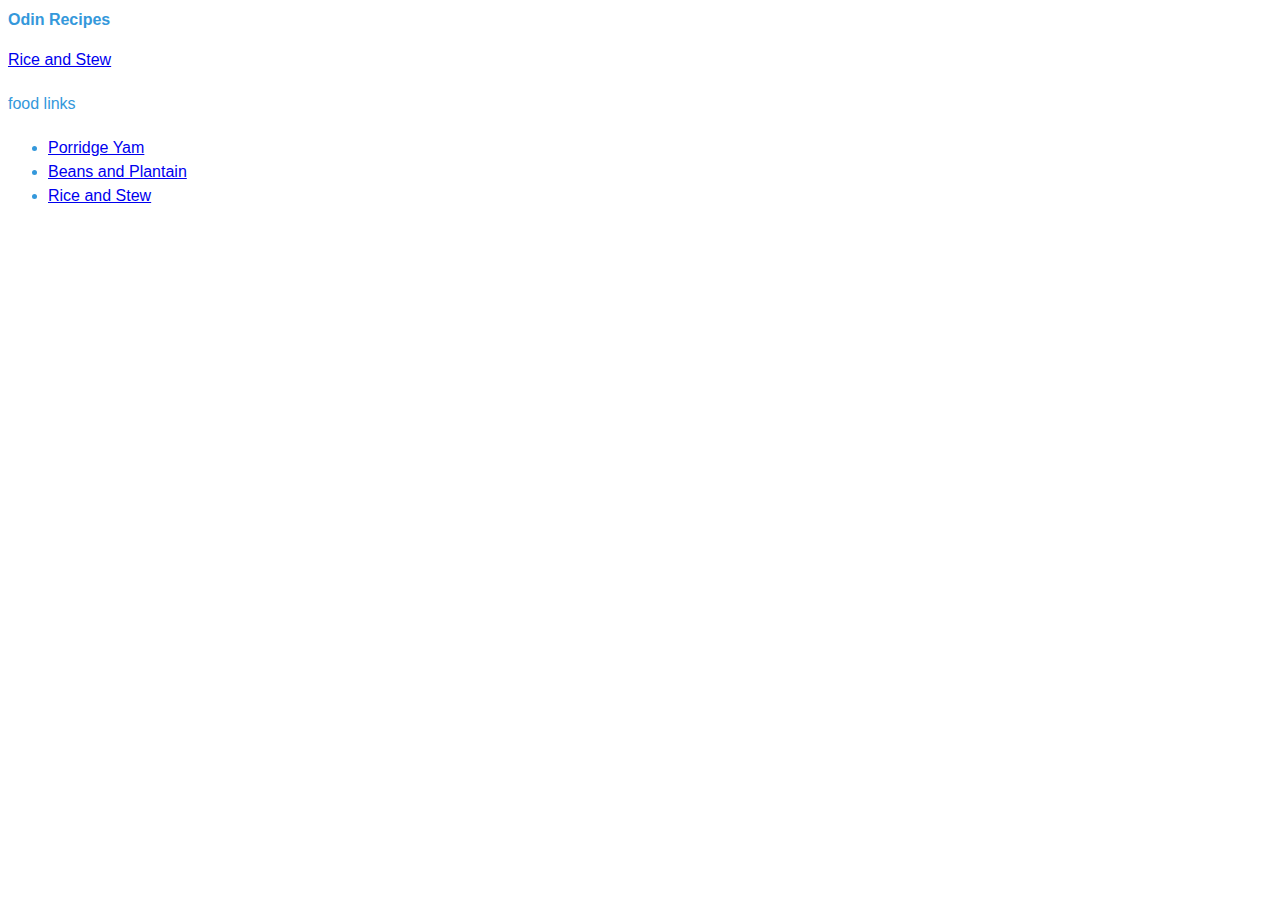
<file: index.html>
<!DOCTYPE html>
<html lang="en">
<head>
    <link rel="stylesheet" type="text/css" href="style.css">

    <meta charset="UTF-8">
    <meta name="viewport" content="width=, initial-scale=1.0">
    <title>Document</title>
</head>
<body>
    <hi><b>Odin Recipes</b> </hi>
    <p>
    <a href="recipes/rice_and_stew.html">Rice and Stew</a></p>
    <p> food links</p>
    <ul>
        <li><a href="recipes/porridge_yam.html">Porridge Yam</a></li>
        <li><a href="recipes/beans_and_plantain.html">Beans and Plantain</a></li>
        <li><a href="recipes/rice_and_stew.html">Rice and Stew</a></li>
      </ul>
    




</body>
</html>
</file>
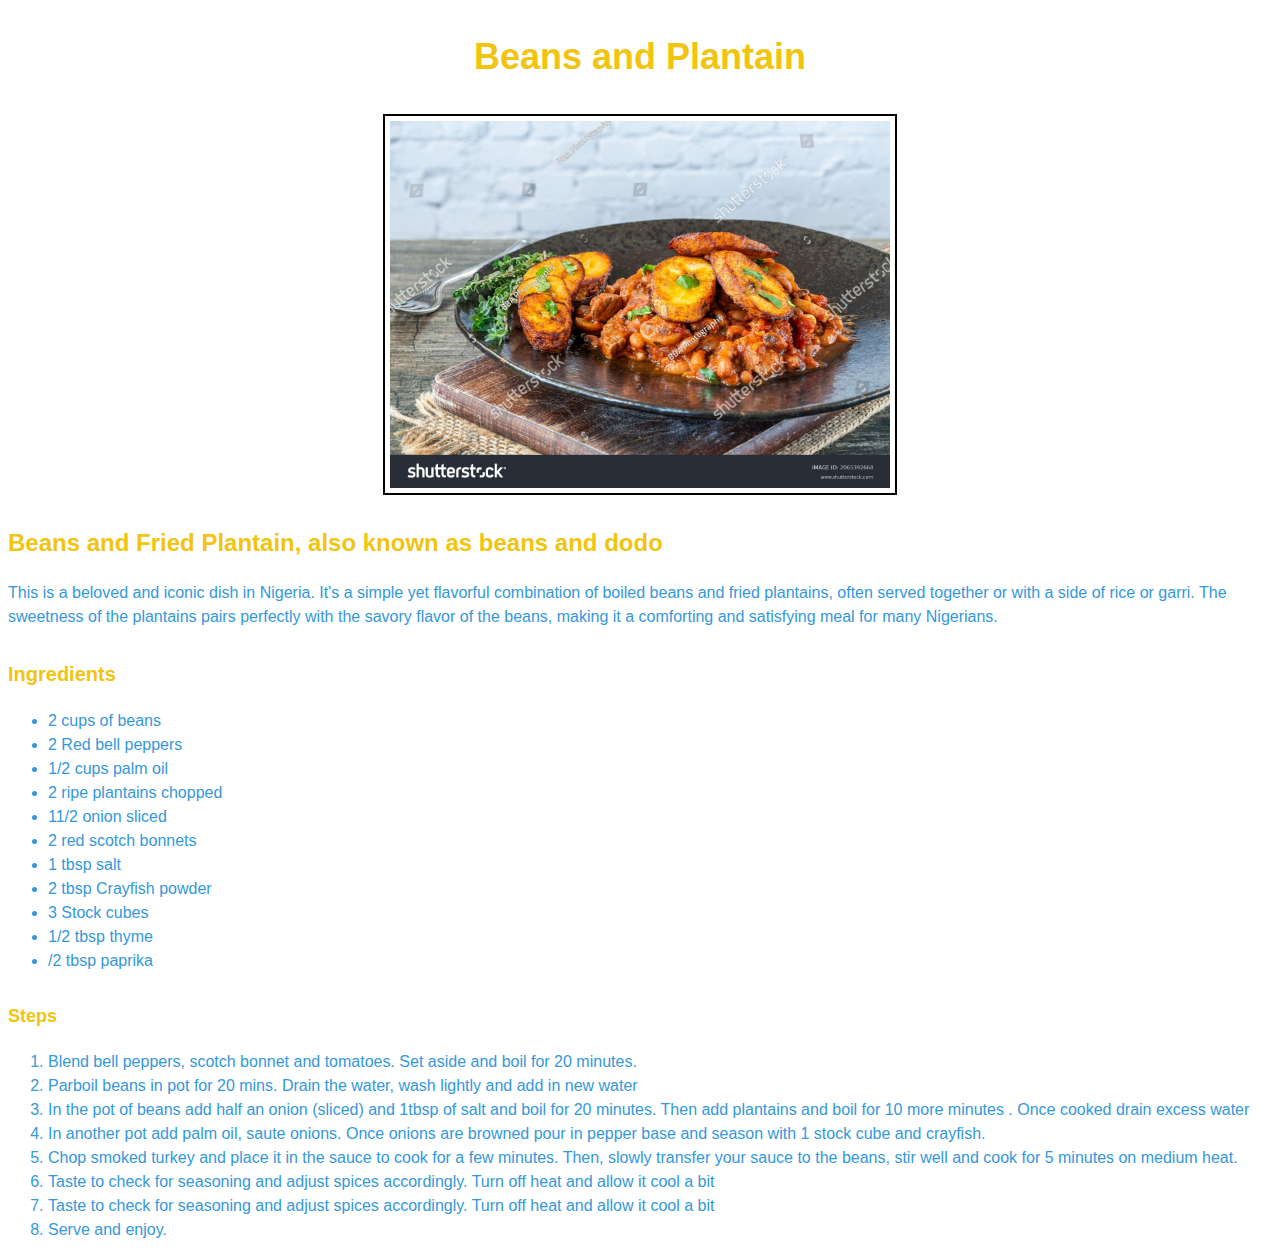
<file: recipes/beans_and_plantain.html>
<!DOCTYPE html>
<html lang="en">
<head>
    <meta charset="UTF-8">
    <link rel="stylesheet" type="text/css" href="/style.css">

    <meta name="viewport" content="width=device-width, initial-scale=1.0">
    <title>Beans and Plantain</title>
</head>
<body>
    <h1>Beans and Plantain</h1>
 <img src="/img/beans_and_plantain.jpg" alt="Beans and Plantain" width="500px" height="300px">
    <h2>Beans and Fried Plantain, also known as beans and dodo</h2>

          <p>This is a beloved and iconic dish in Nigeria. It's a simple yet flavorful combination of boiled beans and fried plantains, often served together or with a side of rice or garri. The sweetness of the plantains pairs perfectly with the savory flavor of the beans, making it a comforting and satisfying meal for many Nigerians.</p>
    <h3>Ingredients</h3>
         <ul>
          <li>2 cups of beans</li>
         <li>2 Red bell peppers</li>
          <li>1/2 cups palm oil</li>
          <li>2 ripe plantains chopped</li>
          <li>11/2 onion sliced</li>
          <li>2 red scotch bonnets</li>
          <li>1 tbsp salt</li>
          <li> 2 tbsp Crayfish powder</li>
          <li> 3 Stock cubes</li>
          <li> 1/2 tbsp thyme</li>
          <li>/2 tbsp paprika</li>
       </ul>
    <h4>Steps</h4>
    <ol type="1">
        <li>Blend bell peppers, scotch bonnet and tomatoes. Set aside and boil for 20 minutes.</li>
        <li>Parboil beans in pot for 20 mins. Drain the water, wash lightly and add in new water</li>
        <li> In the pot of beans add half an onion (sliced) and 1tbsp of salt and boil for 20 minutes. Then add plantains and boil for 10 more minutes . Once cooked drain excess water</li>
        <li>In another pot add palm oil, saute onions. Once onions are browned pour in pepper base and season with 1 stock cube and crayfish.</li>
        <li> Chop smoked turkey and place it in the sauce to cook for a few minutes. Then, slowly transfer your sauce to the beans, stir well and cook for 5 minutes on medium heat.</li>
        <li>Taste to check for seasoning and adjust spices accordingly. Turn off heat and allow it cool a bit</li>
        <li> Taste to check for seasoning and adjust spices accordingly. Turn off heat and allow it cool a bit</li>
        <li> Serve and enjoy.</li>
        </ol>
    
</body>
</html>
</file>
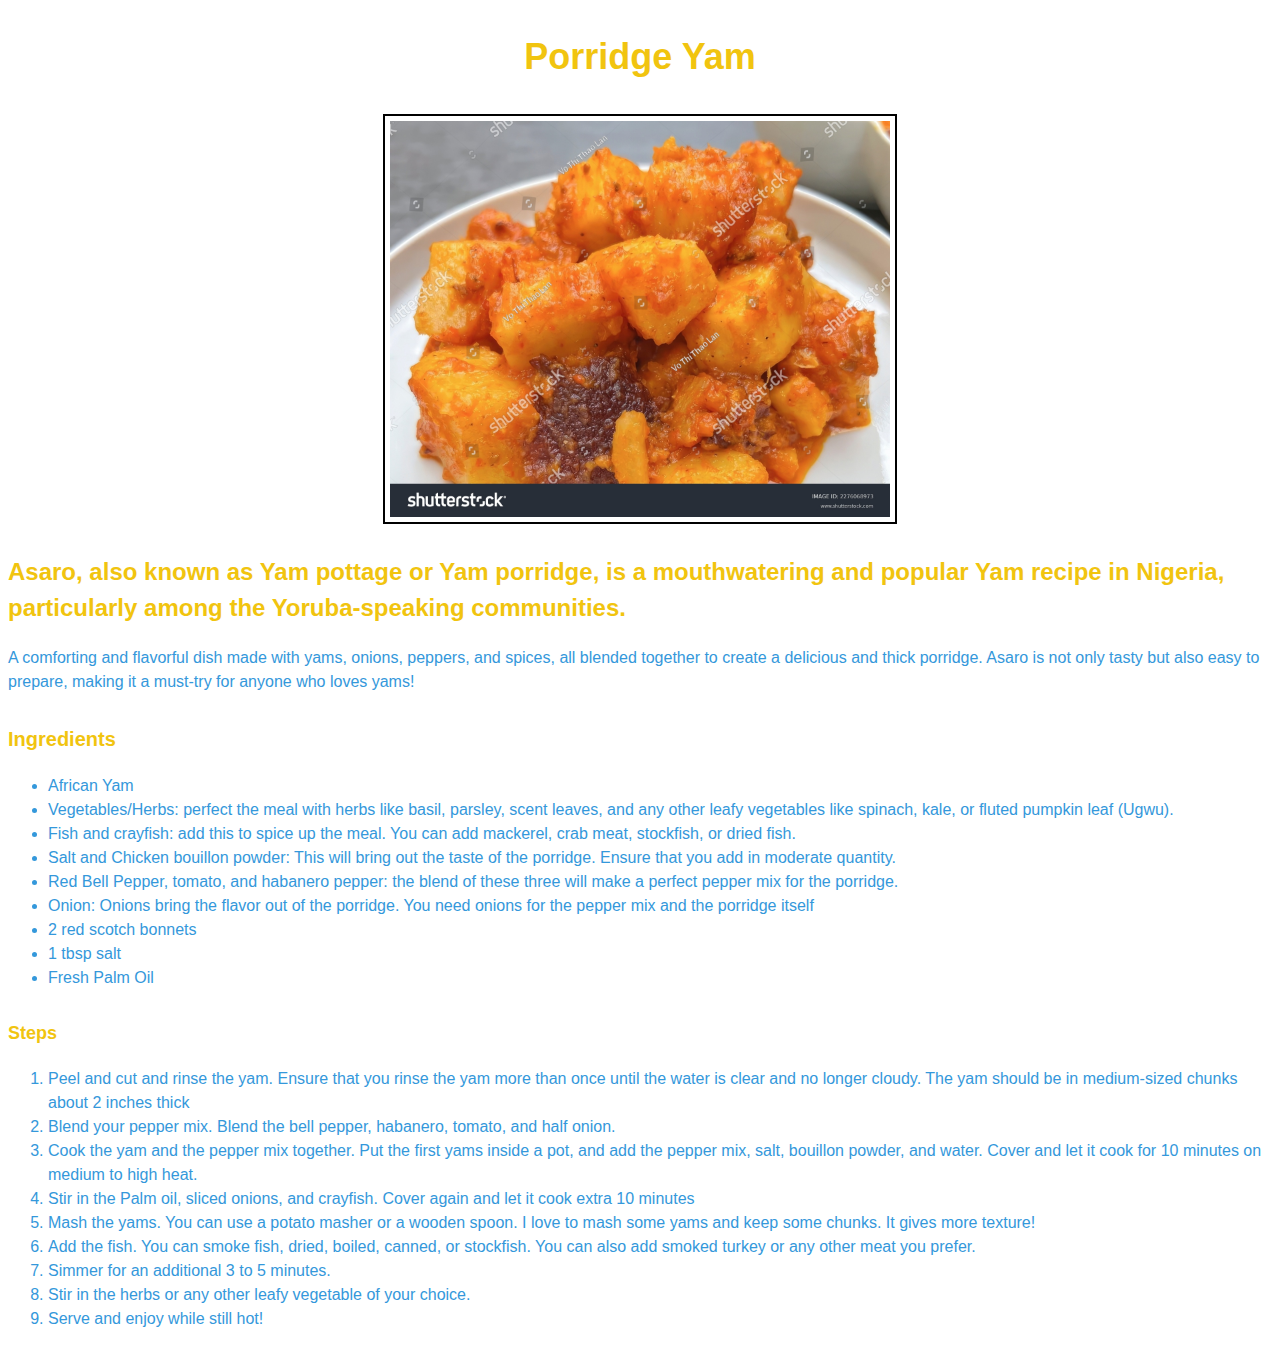
<file: recipes/porridge_yam.html>
<!DOCTYPE html>
<html lang="en">
<head>
  <link rel="stylesheet" type="text/css" href="/style.css">
    <meta charset="UTF-8">
    
    <meta name="viewport" content="width=device-width, initial-scale=1.0">
    <title>Porridge Yam</title>
</head>
<body>
    <h1>Porridge Yam</h1>
 <img src="/img/porridge_yam.jpg" alt="Porridge Yam" width="500px" height="300px">
    <h2>Asaro, also known as Yam pottage or Yam porridge, is a mouthwatering and popular Yam recipe in Nigeria, particularly among the Yoruba-speaking communities.</h2>

          <p> A comforting and flavorful dish made with yams, onions, peppers, and spices, all blended together to create a delicious and thick porridge. Asaro is not only tasty but also easy to prepare, making it a must-try for anyone who loves yams!</p>
    <h3>Ingredients</h3>
         <ul>
        <li> African Yam</li>
          <li>Vegetables/Herbs: perfect the meal with herbs like basil, parsley, scent leaves, and any other leafy vegetables like spinach, kale, or fluted pumpkin leaf (Ugwu).</li>
         <li>Fish and crayfish: add this to spice up the meal. You can add mackerel, crab meat, stockfish, or dried fish. 
        </li>
          <li>Salt and Chicken bouillon powder: This will bring out the taste of the porridge. Ensure that you add in moderate quantity.
        </li>
          <li>Red Bell Pepper, tomato, and habanero pepper: the blend of these three will make a perfect pepper mix for the porridge. 
        </li>
          <li>Onion: Onions bring the flavor out of the porridge. You need onions for the pepper mix and the porridge itself</li>
          <li>2 red scotch bonnets</li>
          <li>1 tbsp salt</li>
          <li>Fresh Palm Oil</li>
          
       </ul>
    <h4>Steps</h4>
    <ol type="1">
        <li>Peel and cut and rinse the yam. Ensure that you rinse the yam more than once until the water is clear and no longer cloudy. The yam should be in medium-sized chunks about 2 inches thick</li>
        <li>Blend your pepper mix. Blend the bell pepper, habanero, tomato, and half onion.</li>
        <li> Cook the yam and the pepper mix together. Put the first yams inside a pot, and add the pepper mix, salt, bouillon powder, and water. Cover and let it cook for 10 minutes on medium to high heat.</li>
        <li>Stir in the Palm oil, sliced onions, and crayfish. Cover again and let it cook extra 10 minutes</li>
        <li> Mash the yams. You can use a potato masher or a wooden spoon. I love to mash some yams and keep some chunks. It gives more texture!</li>
        <li>Add the fish. You can smoke fish, dried, boiled, canned, or stockfish. You can also add smoked turkey or any other meat you prefer.</li>
        <li> Simmer for an additional 3 to 5 minutes.</li>
        <li> Stir in the herbs or any other leafy vegetable of your choice.</li>
        <li> Serve and enjoy while still hot!</li>
        </ol>
    
</body>
</html>
</file>
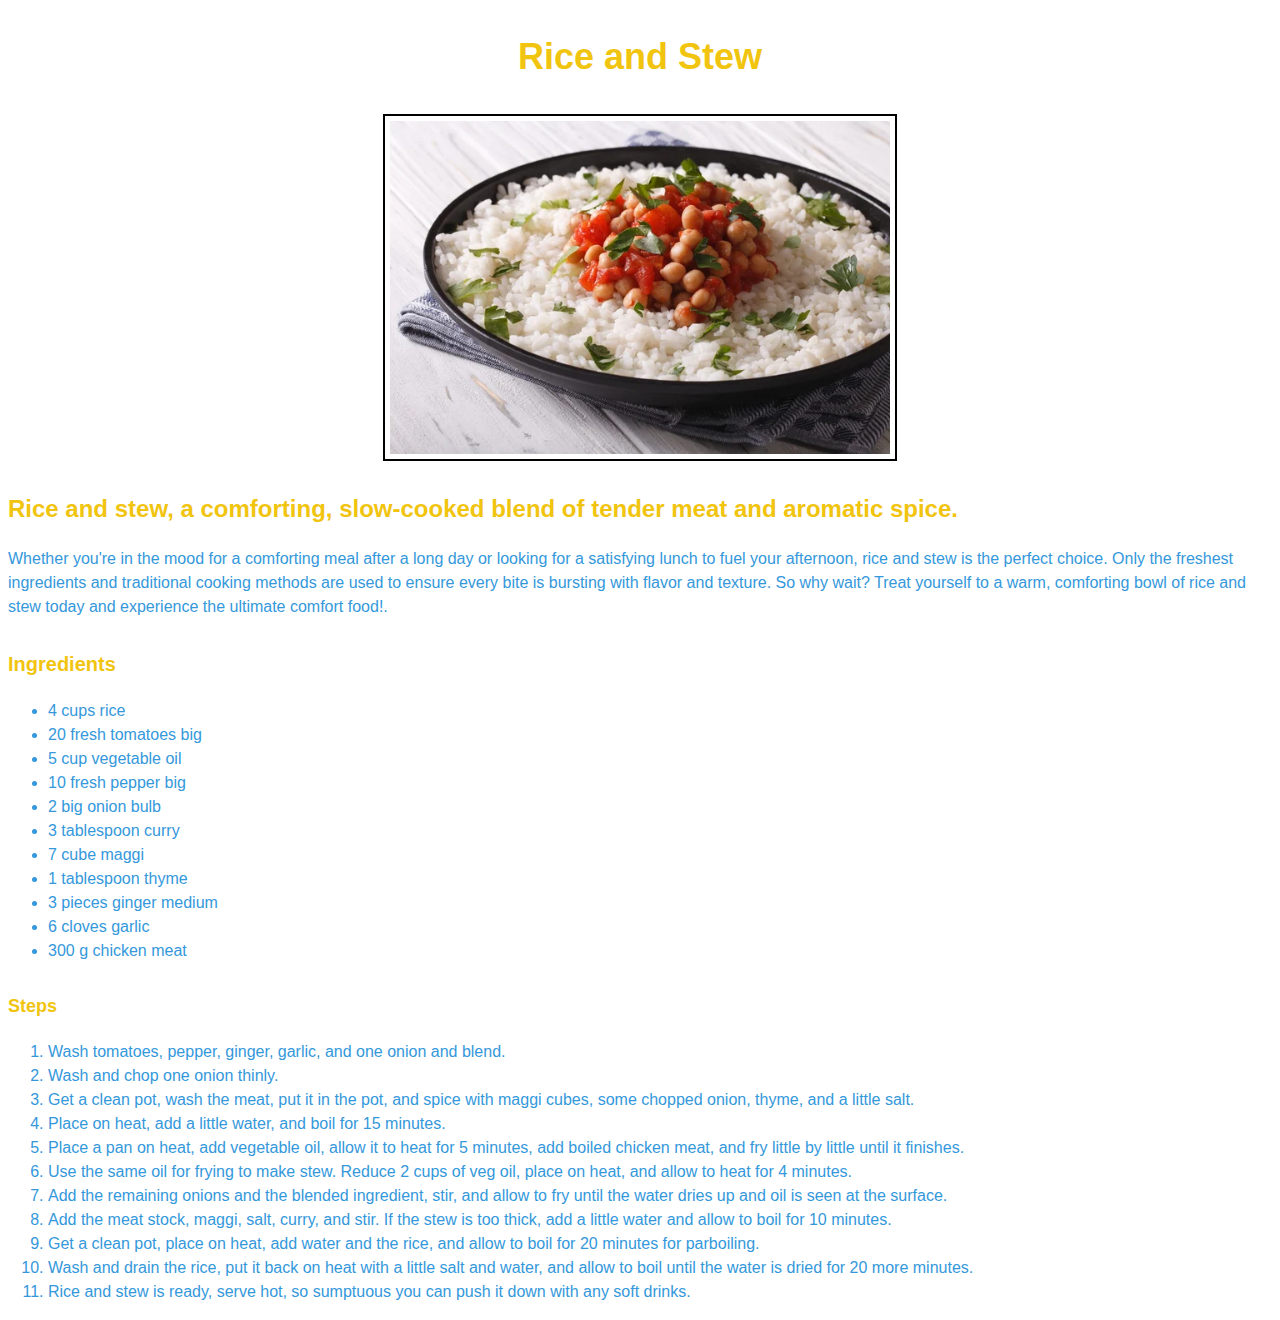
<file: recipes/rice_and_stew.html>
<!DOCTYPE html>
<html lang="en">
<head>
    <link rel="stylesheet" type="text/css" href="/style.css">
    <meta charset="UTF-8">
    <meta name="viewport" content="width=device-width, initial-scale=1.0">
    <title>Rice and Stew</title>
</head>
<body>
 <h1>Rice and Stew</h1>
 <img src="/img/rice_and_stew.jpg" alt="Rice and Stew" width="500px" height="300px">
    <h2>Rice and stew, a comforting, slow-cooked blend of tender meat and aromatic spice.</h2>

          <p>Whether you're in the mood for a comforting meal after a long day or looking for a satisfying lunch to fuel your afternoon, rice and stew is the perfect choice. Only the freshest ingredients and traditional cooking methods are used to ensure every bite is bursting with flavor and texture. So why wait? Treat yourself to a warm, comforting bowl of rice and stew today and experience the ultimate comfort food!.</p>
    <h3>Ingredients</h3>
         <ul>
          <li>4 cups rice</li>
          <li> 20 fresh tomatoes big</li>
          <li>5 cup vegetable oil</li>
          <li> 10 fresh pepper big</li>
          <li>2 big onion bulb</li>
          <li>3 tablespoon curry</li>
          <li>7 cube maggi</li>
          <li> 1 tablespoon thyme</li>
          <li> 3 pieces ginger medium</li>
          <li> 6 cloves garlic</li>
          <li> 300 g chicken meat</li>
       </ul>
    <h4>Steps</h4>
    <ol type="1">
        <li>Wash tomatoes, pepper, ginger, garlic, and one onion and blend.</li>
        <li>Wash and chop one onion thinly.</li>
        <li> Get a clean pot, wash the meat, put it in the pot, and spice with maggi cubes, some chopped onion, thyme, and a little salt.</li>
        <li> Place on heat, add a little water, and boil for 15 minutes.</li>
        <li> Place a pan on heat, add vegetable oil, allow it to heat for 5 minutes, add boiled chicken meat, and fry little by little until it finishes.</li>
        <li>Use the same oil for frying to make stew. Reduce 2 cups of veg oil, place on heat, and allow to heat for 4 minutes.</li>
        <li> Add the remaining onions and the blended ingredient, stir, and allow to fry until the water dries up and oil is seen at the surface.</li>
        <li> Add the meat stock, maggi, salt, curry, and stir. If the stew is too thick, add a little water and allow to boil for 10 minutes.</li>
        <li> Get a clean pot, place on heat, add water and the rice, and allow to boil for 20 minutes for parboiling.</li>
        <li> Wash and drain the rice, put it back on heat with a little salt and water, and allow to boil until the water is dried for 20 more minutes.</li>
        <li> Rice and stew is ready, serve hot, so sumptuous you can push it down with any soft drinks.</li>
        </ol>
</body>
</html>
</file>
<file: style.css>
:root {
  --primary-color: #3498db;
  --secondary-color: #f1c40f;
  --accent-color: #e74c3c;
  --background-color: #f9f9f9;
box-sizing: border-box;
}

body {
  font-family: Arial, sans-serif;
  font-size: 16px;
  line-height: 1.5;
  color: var(--primary-color);
  margin: 10;
  padding: 10;
}

h1, h2, h3, h4 {
  font-weight: bold;
  color: var(--secondary-color);
  margin-top: 30px;
  margin-bottom: 20px;
}

h1 {
  font-size: 36px;
  text-align: center;
}

h2 {
  font-size: 24px;
}

h3 {
  font-size: 20px;
}

h4 {
  font-size: 18px;
}

p {
  margin-bottom: 20px;
}

img {
  max-width: 100%;
  height: auto;
  display: block;
  margin: 30px auto;
  border: 2px solid #000; 
  padding: 5px;
 
ul, ol {
  margin-left: 40px;
  margin-bottom: 20px;
}
</file>
